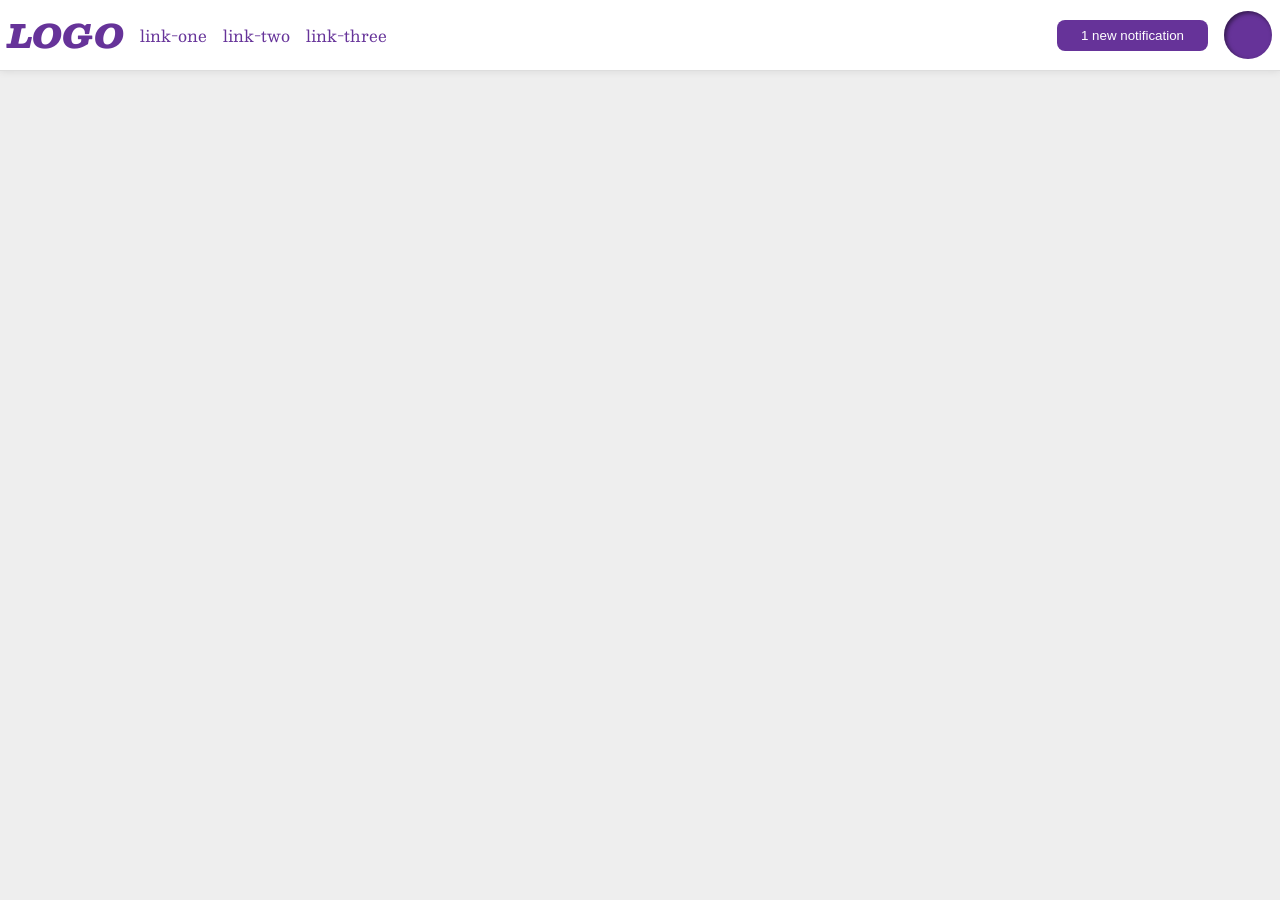
<file: foundations/flex/03-flex-header-2/index.html>
<!DOCTYPE html>
<html lang="en">
  <head>
    <meta charset="UTF-8">
    <meta http-equiv="X-UA-Compatible" content="IE=edge">
    <meta name="viewport" content="width=device-width, initial-scale=1.0">
    <title>Flex Header 2</title>
    <link rel="stylesheet" href="style.css">
  </head>
  <body>
    <div class="header">
    <div class="left">
      <div class="logo">
        LOGO
      </div>
      <ul class="links">
        <li><a href="https://google.com">link-one</a></li>
        <li><a href="https://google.com">link-two</a></li>
        <li><a href="https://google.com">link-three</a></li>
      </ul>
    </div>
    <div class="right">
      <button class="notifications">
        1 new notification
      </button>
      <div class="profile-image"></div>
    </div>
  </div>
  </body>
</html>
</file>
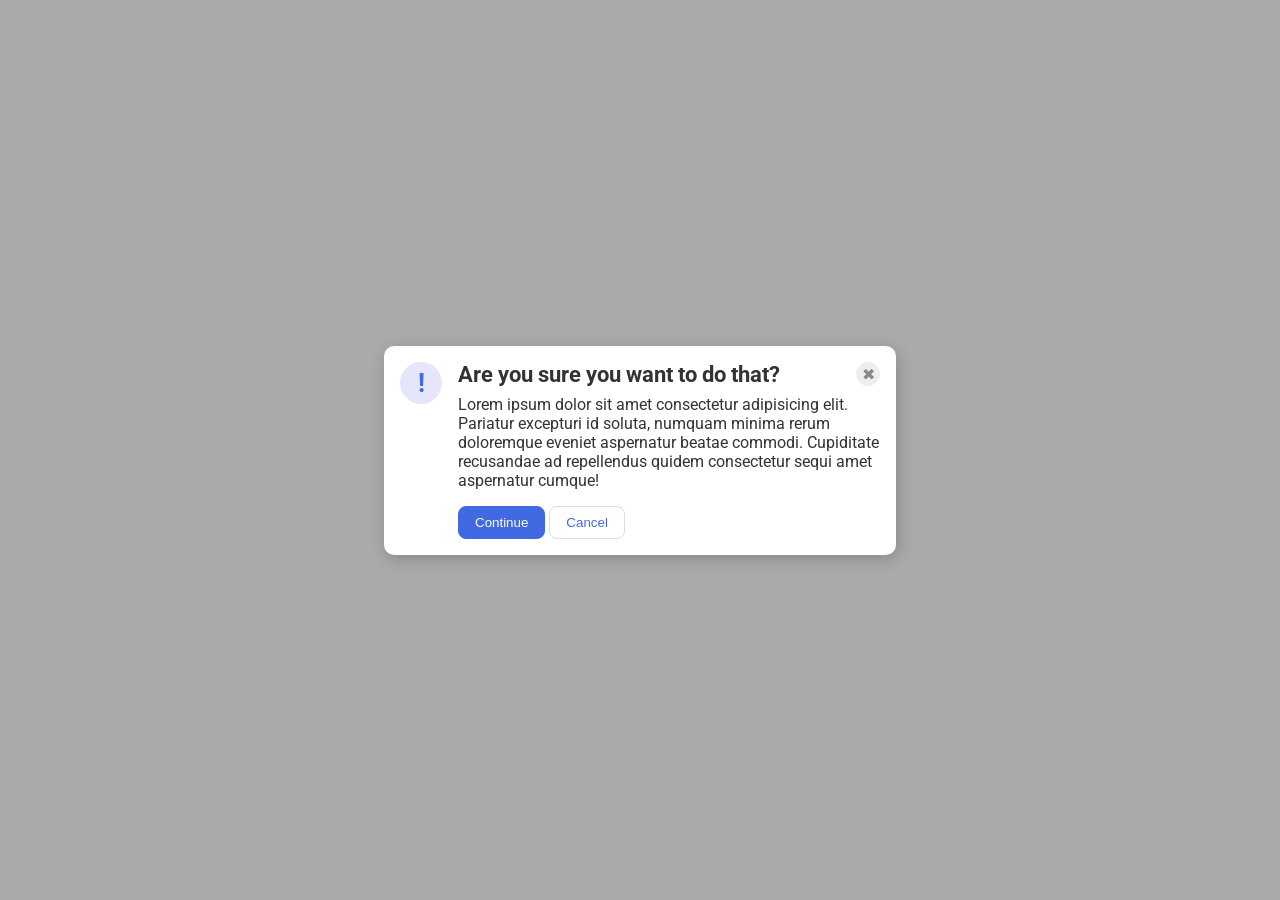
<file: foundations/flex/05-flex-modal/index.html>
<!DOCTYPE html>
<html lang="en">
  <head>
    <meta charset="UTF-8">
    <meta http-equiv="X-UA-Compatible" content="IE=edge">
    <meta name="viewport" content="width=device-width, initial-scale=1.0">
    <link rel="stylesheet" href="style.css">
    <title>Modal</title>
  </head>
  <body>
    <div class="modal">
      <div class="icon">!</div>
      <div class="container">
      <div class="header">Are you sure you want to do that?
      <button class="close-button">✖</button>
      </div>
      <div class="text">Lorem ipsum dolor sit amet consectetur adipisicing elit. Pariatur excepturi id soluta, numquam minima rerum doloremque eveniet aspernatur beatae commodi. Cupiditate recusandae ad repellendus quidem consectetur sequi amet aspernatur cumque!</div>
      <button class="continue">Continue</button>
      <button class="cancel">Cancel</button>
    </div>
  </div>
  </body>
</html>
</file>
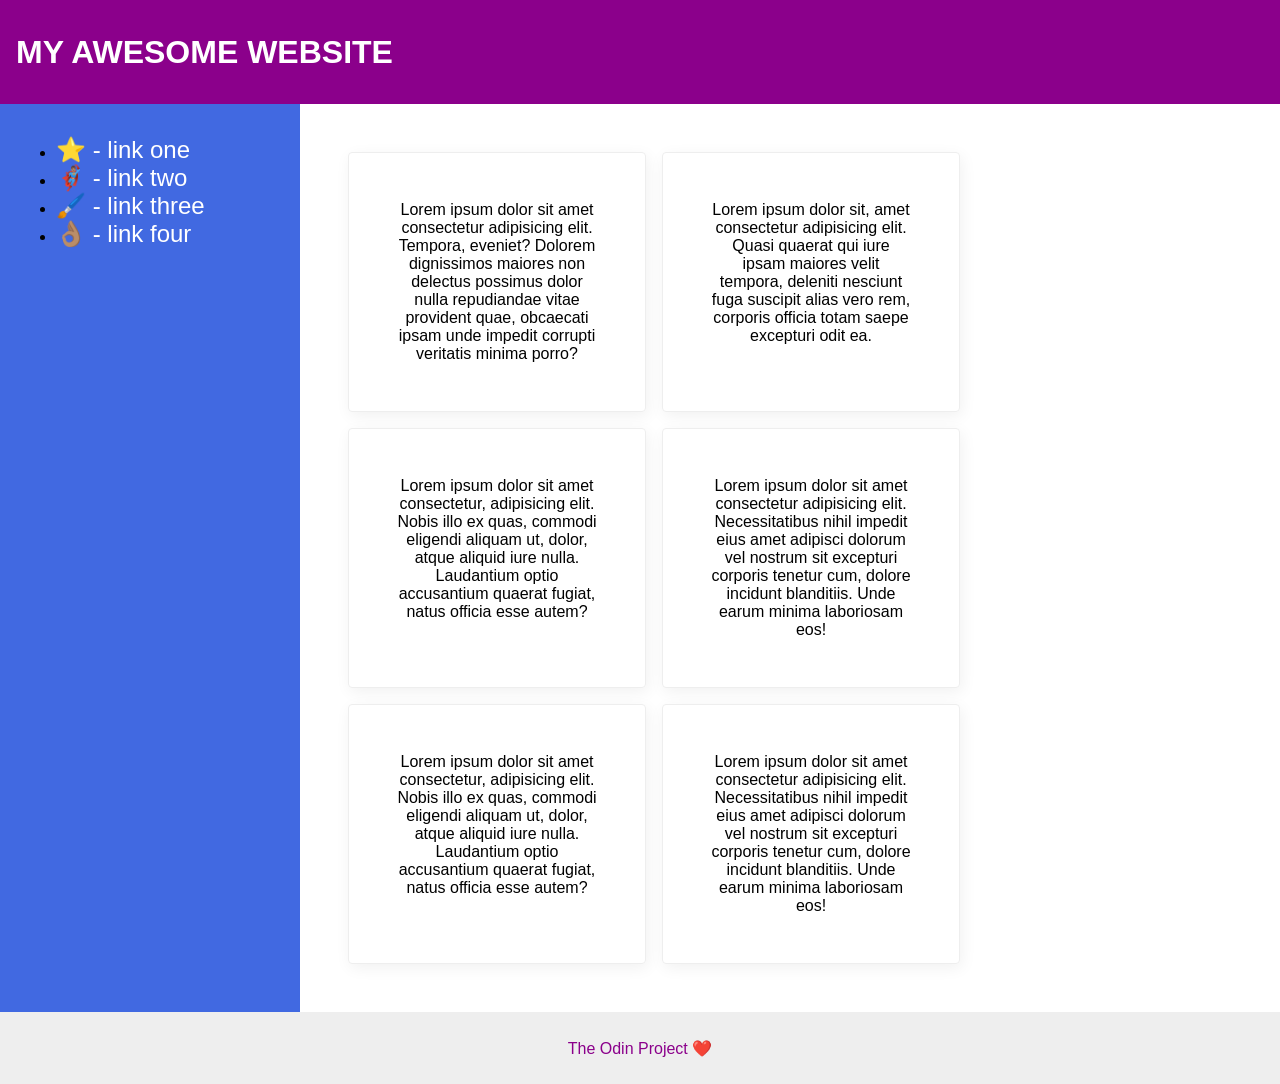
<file: foundations/flex/07-flex-layout-2/index.html>
<!DOCTYPE html>
<html lang="en">
  <head>
    <meta charset="UTF-8">
    <meta http-equiv="X-UA-Compatible" content="IE=edge">
    <meta name="viewport" content="width=device-width, initial-scale=1.0">
    <title>The Holy Grail</title>
    <link rel="stylesheet" href="style.css">
  </head>
  <body>
    <div class="header">
      MY AWESOME WEBSITE
    </div>
    
    <div class="main">
    
    <div class="sidebar">
      <ul>
        <li><a href="#">⭐ - link one</a></li>
        <li><a href="#">🦸🏽‍♂️ - link two</a></li>
        <li><a href="#">🖌️ - link three</a></li>
        <li><a href="#">👌🏽 - link four</a></li>
      </ul>
    </div>

  <div class="cards">
    <div class="card">Lorem ipsum dolor sit amet consectetur adipisicing elit. Tempora, eveniet? Dolorem dignissimos maiores non delectus possimus dolor nulla repudiandae vitae provident quae, obcaecati ipsam unde impedit corrupti veritatis minima porro?</div>
    <div class="card">Lorem ipsum dolor sit, amet consectetur adipisicing elit. Quasi quaerat qui iure ipsam maiores velit tempora, deleniti nesciunt fuga suscipit alias vero rem, corporis officia totam saepe excepturi odit ea.</div>
    <div class="card">Lorem ipsum dolor sit amet consectetur, adipisicing elit. Nobis illo ex quas, commodi eligendi aliquam ut, dolor, atque aliquid iure nulla. Laudantium optio accusantium quaerat fugiat, natus officia esse autem?</div>
    <div class="card">Lorem ipsum dolor sit amet consectetur adipisicing elit. Necessitatibus nihil impedit eius amet adipisci dolorum vel nostrum sit excepturi corporis tenetur cum, dolore incidunt blanditiis. Unde earum minima laboriosam eos!</div>
    <div class="card">Lorem ipsum dolor sit amet consectetur, adipisicing elit. Nobis illo ex quas, commodi eligendi aliquam ut, dolor, atque aliquid iure nulla. Laudantium optio accusantium quaerat fugiat, natus officia esse autem?</div>
    <div class="card">Lorem ipsum dolor sit amet consectetur adipisicing elit. Necessitatibus nihil impedit eius amet adipisci dolorum vel nostrum sit excepturi corporis tenetur cum, dolore incidunt blanditiis. Unde earum minima laboriosam eos!</div>
    </div>
    </div>
    <div class="footer">
      The Odin Project ❤️
    </div>
  </body>
</html>
</file>
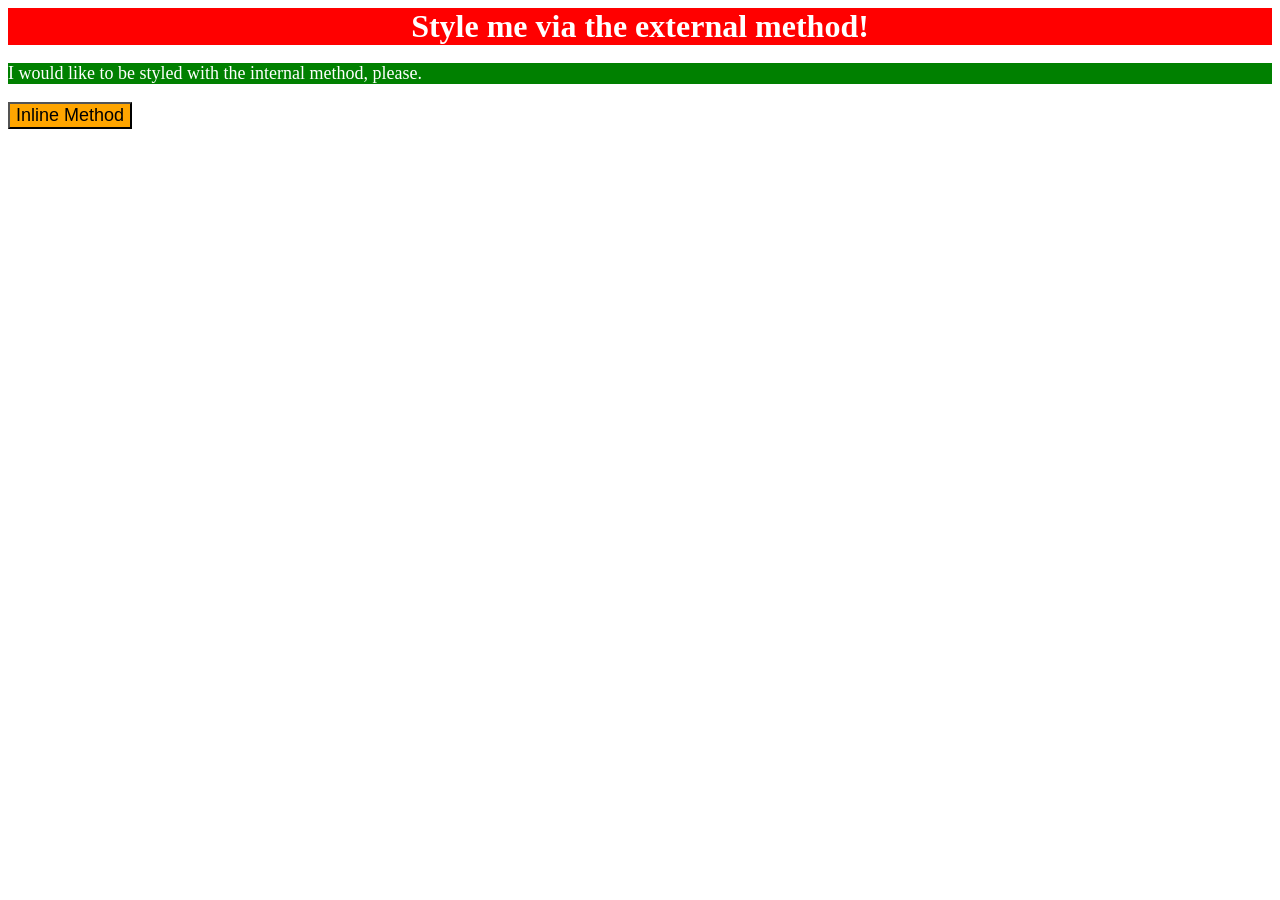
<file: foundations/intro-to-css/01-css-methods/index.html>
<!DOCTYPE html>
<html lang="en">
  <head>
    <meta charset="UTF-8">
    <meta http-equiv="X-UA-Compatible" content="IE=edge">
    <meta name="viewport" content="width=device-width, initial-scale=1.0">
    <title>Methods for Adding CSS</title>
  </head>
     <link rel="stylesheet" href="style.css">
  <style>
  p {
  background-color: green;
  color: white;
  font-size: 18px;
}
</style>
  <body>
    <div>Style me via the external method!</div>
    <p>I would like to be styled with the internal method, please.</p>
    <button style="background-color: orange; font-size: 18px;">
      Inline Method</button>
  </body>
</html>
</file>
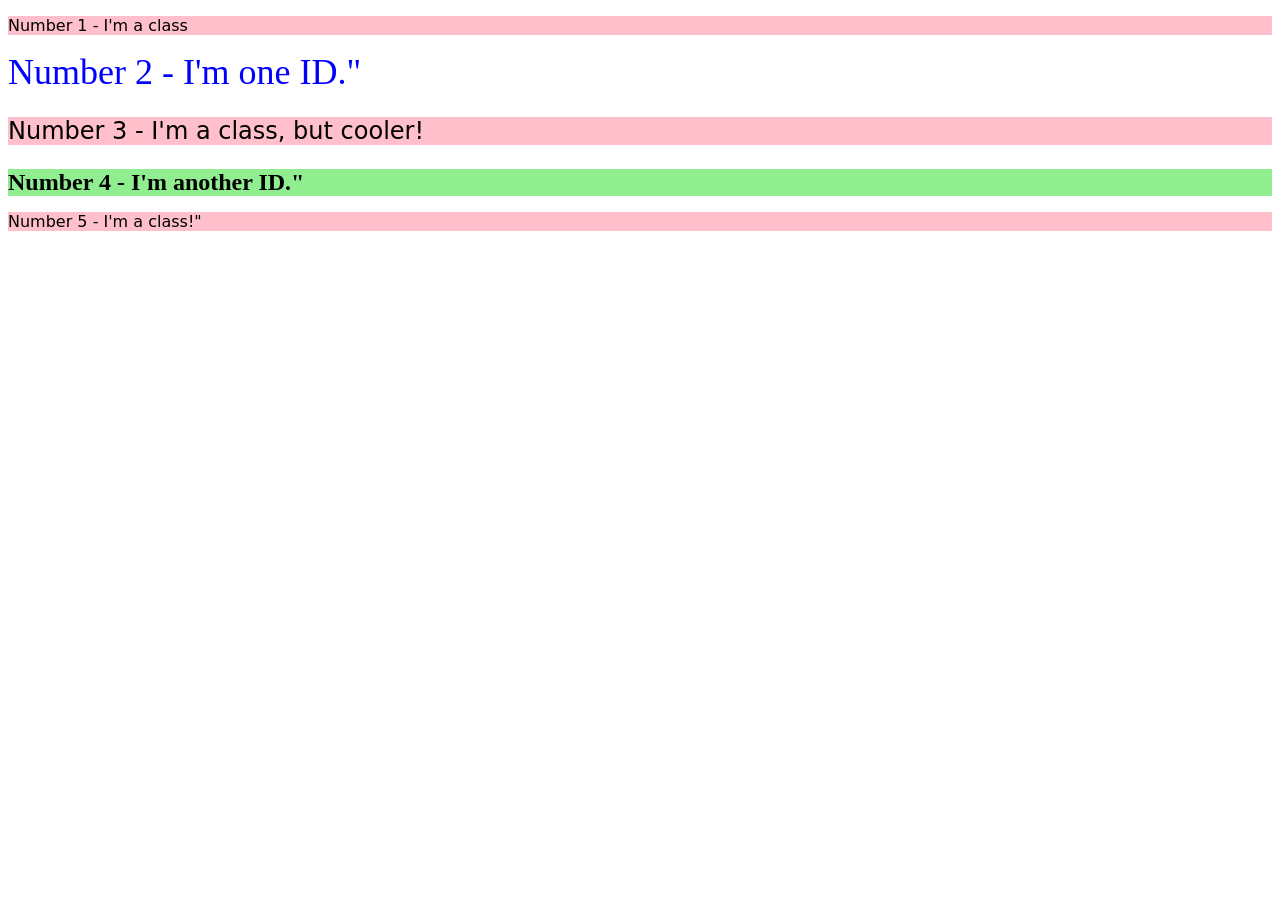
<file: foundations/intro-to-css/02-class-id-selectors/index.html>
<!DOCTYPE html>
<html lang="en">
  <head>
    <meta charset="UTF-8">
    <meta http-equiv="X-UA-Compatible" content="IE=edge">
    <meta name="viewport" content="width=device-width, initial-scale=1.0">
    <title>Class and ID Selectors</title>
    <link rel="stylesheet" href="style.css">
  </head>
  <body>
      
    <p class="odd">Number 1 - I'm a class</p>
    <div id="second">Number 2 - I'm one ID."</div>
    <p class="odd special">Number 3 - I'm a class, but cooler!</p>
    <div id="fourth">Number 4 - I'm another ID."</div>
    <p class="odd">Number 5 - I'm a class!"</p>
  </body>
</html>
</file>
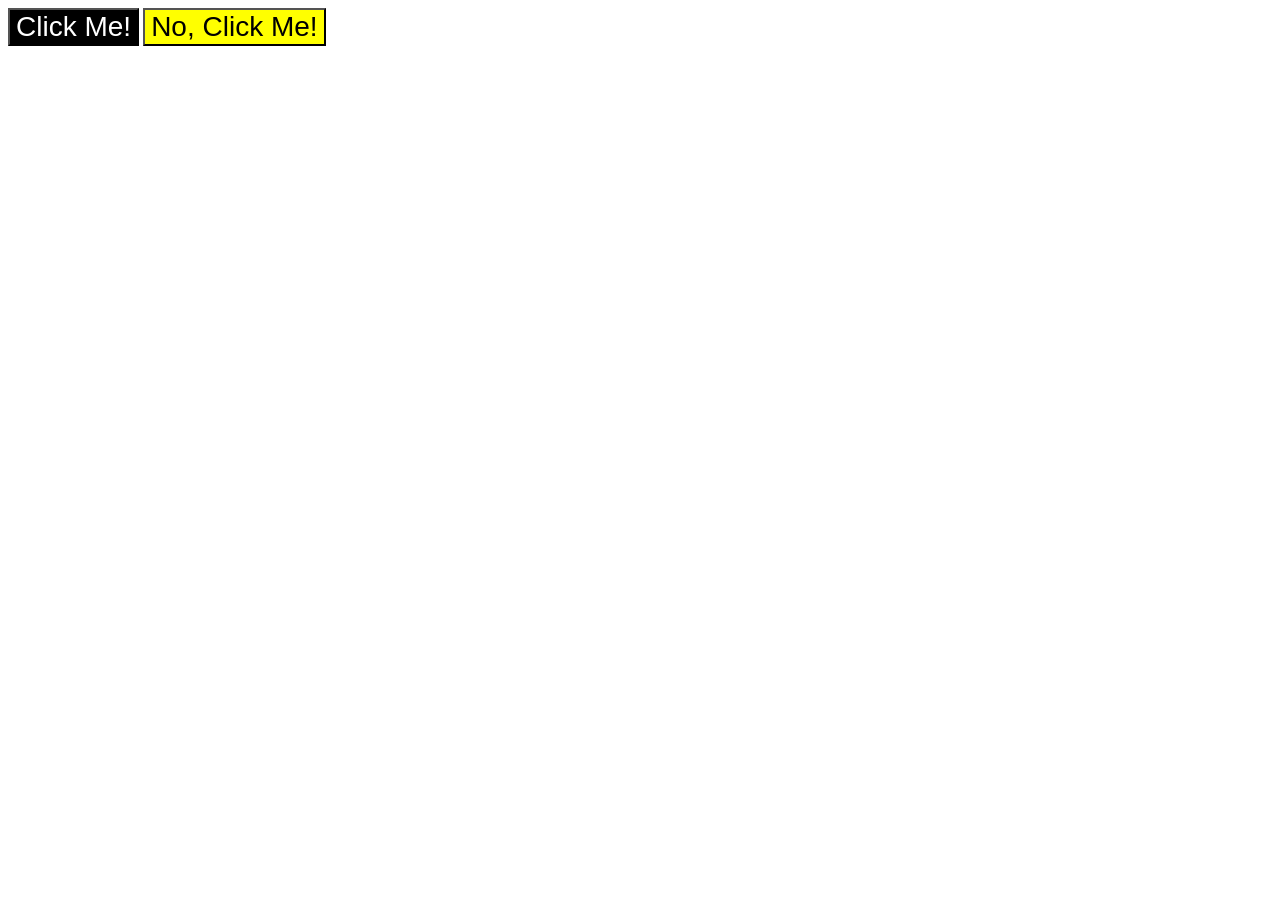
<file: foundations/intro-to-css/03-grouping-selectors/index.html>
<!DOCTYPE html>
<html lang="en">
  <head>
    <meta charset="UTF-8">
    <meta http-equiv="X-UA-Compatible" content="IE=edge">
    <meta name="viewport" content="width=device-width, initial-scale=1.0">
    <title>Grouping Selectors</title>
    <link rel="stylesheet" href="style.css">
  </head>
  <body>
    <button class="first">Click Me!</button>
    <button class="second"> No, Click Me!</button>
  </body>
</html>
</file>
<file: foundations/flex/03-flex-header-2/style.css>
/* this is some magical font-importing.  
you'll learn about it later. */
@import url('https://fonts.googleapis.com/css2?family=Besley:ital,wght@0,400;1,900&display=swap');

body {
  margin: 0;
  background: #eee;
  font-family: Besley, serif;
}

.header {
  background: white;
  border-bottom: 1px solid #ddd;
  box-shadow: 0 0 8px rgba(0,0,0,.1);
  display: flex;
  justify-content: space-between;
  padding: 8px;
}

.profile-image {
  background: rebeccapurple;
  box-shadow: inset 2px 2px 4px rgba(0,0,0,.5);
  border-radius: 50%;
  width: 48px;
  height: 48px;
}

.logo {
  color: rebeccapurple;
  font-size: 32px;
  font-weight: 900;
  font-style: italic;
}

button {
  border: none;
  border-radius: 8px;
  background: rebeccapurple;
  color: white;
  padding: 8px 24px;
}

a {
  /* this removes the line under our links */
  text-decoration: none;
  color: rebeccapurple;
}

ul {
  list-style-type: none;
  display: flex;
  margin: 0;
  padding: 0;
  gap: 16px;
}
.left, .right {
  display: flex;
  align-items: center;
  gap: 16px;
  }
</file>
<file: foundations/flex/05-flex-modal/style.css>
@import url('https://fonts.googleapis.com/css2?family=Roboto:wght@400;700&display=swap');

html, body {
  height: 100%;
}

body {
  font-family: Roboto, sans-serif;
  margin: 0;
  background: #aaa;
  color: #333;
  /* I'll give you this one for free lol */
  display: flex;
  align-items: center;
  justify-content: center;
}

.modal {
  background: white;
  width: 480px;
  border-radius: 10px;
  box-shadow: 2px 4px 16px rgba(0,0,0,.2);
  display: flex;
  gap: 16px;
  padding: 16px;
}

.icon {
  color: royalblue;
  font-size: 26px;
  font-weight: 700;
  background: lavender;
  width: 42px;
  height: 42px;
  border-radius: 50%;
  display: flex;
  align-items: center;
  justify-content: center;
  flex-shrink: 0;
}

.close-button {
  background: #eee;
  border-radius: 50%;
  color: #888;
  font-weight: 400;
  font-size: 16px;
  height: 24px;
  width: 24px;
  display: flex;
  align-items: center;
  justify-content: center;
  border: 1px solid #eee;
  padding: 0;
}

button {
  cursor: pointer;
  padding: 8px 16px;
  border-radius: 8px;
}

button.continue {
  background: royalblue;
  border: 1px solid royalblue;
  color: white;
}

button.cancel {
  background: white;
  border: 1px solid #ddd;
  color: royalblue;
}


.header {
  display: flex;
  align-items: center;
  justify-content: space-between;
  margin-bottom: 8px;
  font-size: 22px;
  font-weight: bold;
}

.text {
  margin-bottom: 16px;
}
</file>
<file: foundations/flex/07-flex-layout-2/style.css>
body {
  font-family: -apple-system, BlinkMacSystemFont, 'Segoe UI', Roboto, Oxygen, Ubuntu, Cantarell, 'Open Sans', 'Helvetica Neue', sans-serif;
  margin: 0;
  min-height: 100vh;
  display: flex;
  flex-direction: column;
}

.header {
  height: 72px;
  background: darkmagenta;
  color: white;
  font-size: 32px;
  font-weight: 900;
  display: flex;
  align-items: center;
  padding: 16px;
}

.footer {
  height: 72px;
  background: #eee;
  color: darkmagenta;
  display: flex;
  justify-content: center;
  align-items: center;

}

.sidebar {
  width: 300px;
  background: royalblue;
  box-sizing: border-box;
  flex-shrink: 0;
  padding: 16px;
}

.card {
  border: 1px solid #eee;
  box-shadow: 2px 4px 16px rgba(0,0,0,.06);
  border-radius: 4px;
  padding: 48px;
  display: flex;
  width: 200px;
  text-align: center;
}

.main {
  flex: 1;
  display: flex;
}

.sidebar a {
  font-size: 24px;
  color: white;
  text-decoration: none;
}

.cards {
  display: flex;
  flex-wrap: wrap;
  gap: 16px;
  padding: 48px;
}
</file>
<file: foundations/intro-to-css/01-css-methods/style.css>
div {
  background-color: red;
  color: white;
  font-size: 32px;
  text-align: center;
  font-weight: bold;
}
</file>
<file: foundations/intro-to-css/02-class-id-selectors/style.css>
.odd {
    background-color: pink;
    font-family: verdana, dejaVu Sans,sans-serif;
}

    #second {
        color: blue;
        font-size: 36px;
    }

    .special {
        font-size: 24px;
    }

    #fourth {
        background-color: lightgreen;
        font-size: 24px;
        font-weight: bold;
        }
</file>
<file: foundations/intro-to-css/03-grouping-selectors/style.css>
.first {
    background-color: black;
    color: white;

}

.second {
    background-color: yellow;

    }

    .first, .second {
        font-size: 28px;
        font-family: Helvetica, "Times New Roman", sans-serif;
        }
</file>
